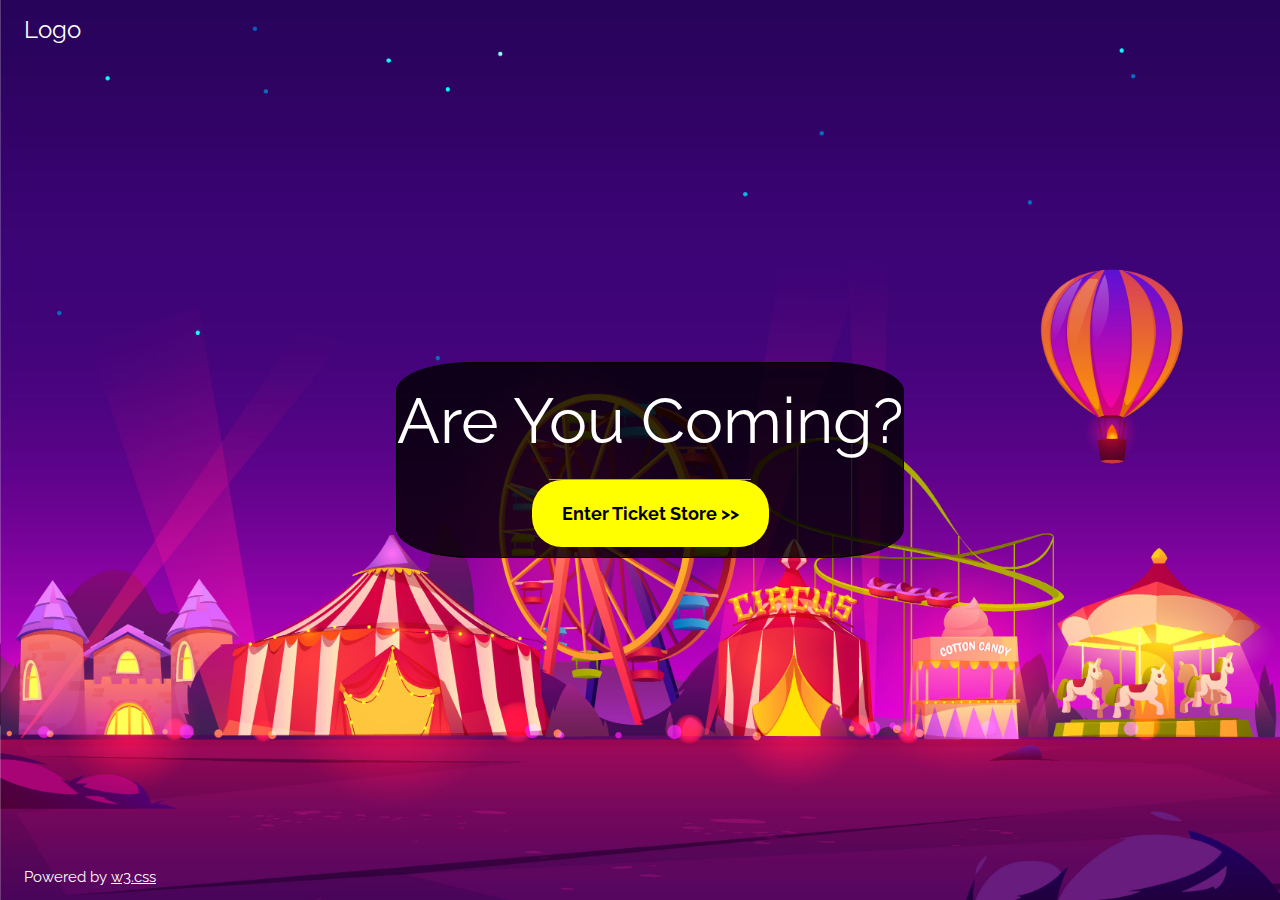
<file: MidtermExam/index.html>
<!DOCTYPE html>
<html>
<head>
<title>W3.CSS Template</title>
<meta charset="UTF-8">
<meta name="viewport" content="width=device-width, initial-scale=1">
<link rel="stylesheet" href="https://www.w3schools.com/w3css/4/w3.css">
<link rel="stylesheet" href="https://fonts.googleapis.com/css?family=Raleway">
<style>
body,h1 {font-family: "Raleway", sans-serif}
body, html {height: 100%}
.bgimg {
  background-image: url('images/1142.jpg');
  min-height: 100%;
  background-position: center;
  background-size: cover;
}
button{
	background:yellow;
	padding: 20px 30px;
	font-weight:bold;
	border:0;
	border-radius:30px;
	cursor:pointer;
}
#middleDisplay{
  background-color: rgba(0, 0, 0, 0.8);
  margin: 10px;
  padding-bottom: 10px;
  border: 1px solid black;
  border-radius: 15%;
  text-align: center;
}
</style>
</head>
<body>

<div class="bgimg w3-display-container w3-animate-opacity w3-text-white">
  <div class="w3-display-topleft w3-padding-large w3-xlarge">
    Logo
  </div>
  <div class="w3-display-middle" id="middleDisplay">
    <h1 class="w3-jumbo w3-animate-top">Are You Coming?</h1>
    <hr class="w3-border-grey" style="margin:auto;width:40%">
    <a href="Fairgrounds.html"><button class="w3-large w3-center">Enter Ticket Store >></button></a>
  </div>
  <div class="w3-display-bottomleft w3-padding-large">
    Powered by <a href="https://www.w3schools.com/w3css/default.asp" target="_blank">w3.css</a>
  </div>
</div>

</body>
</html>
</file>
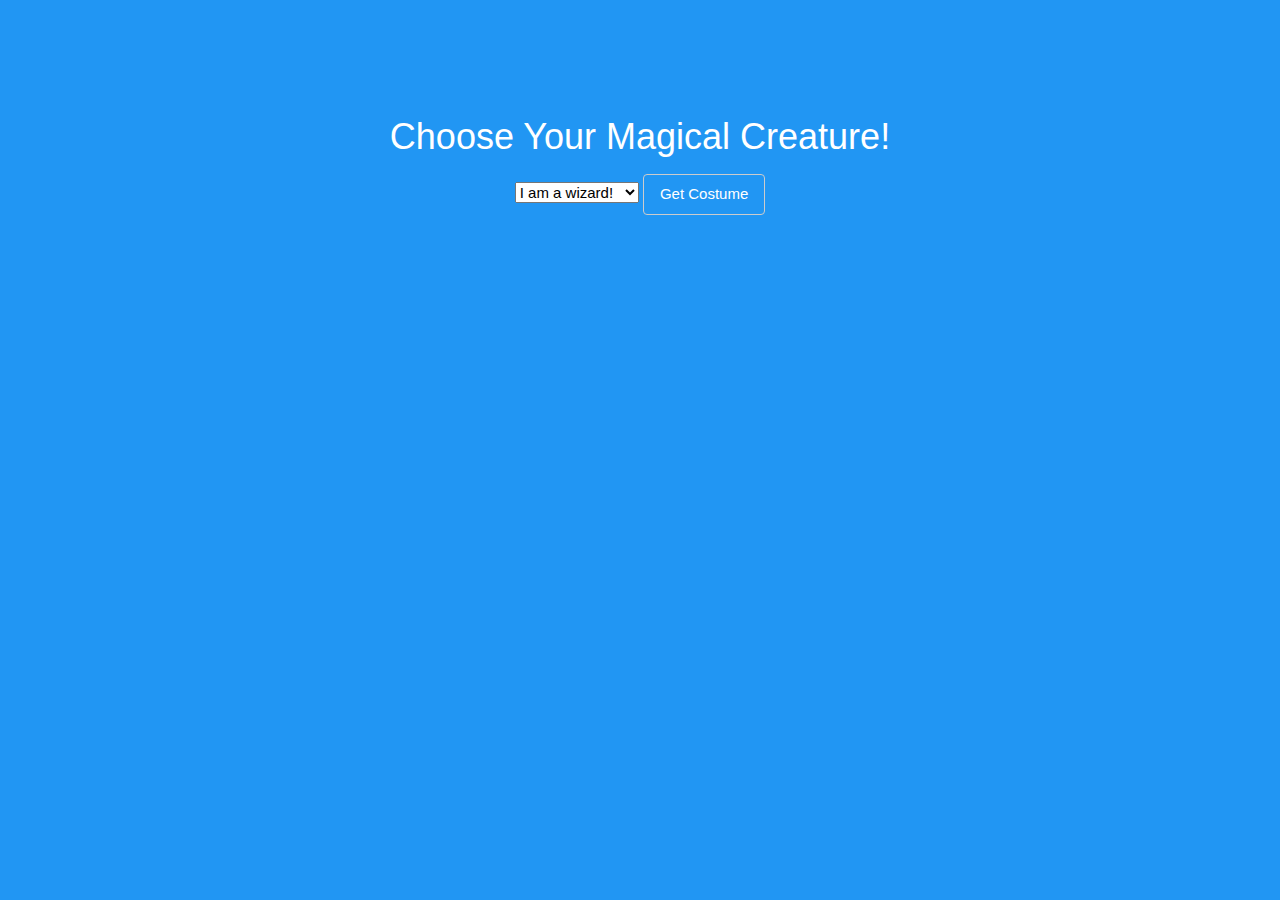
<file: Exercises/Exercise 1/index.html>
<!DOCTYPE html>
<html lang="en">
<head>
    <meta charset="UTF-8">
    <meta name="viewport" content="width=device-width, initial-scale=1.0">
    <title>Document</title>
    <link rel="stylesheet" href="style.css">
    <link rel="stylesheet" href="https://www.w3schools.com/w3css/4/w3.css">
</head>
<body class="w3-blue">
    <h1>Choose Your Magical Creature!</h1>
    <select id="creatureSelector">
        <option value="Wizard">I am a wizard!</option>
        <option value="Dragon">I am a dragon!</option>
        <option value="Fairy">I am a fairy!</option>
        <option value="Unicorn">I am a Unicorn!</option>
    </select>

    <button class="w3-button w3-round w3-border" onclick="selectCreature()">Get Costume</button>
    <br/>
    <p id="costumeInfo"></p>
    <script src="script.js"></script>
</body>
</html>
</file>
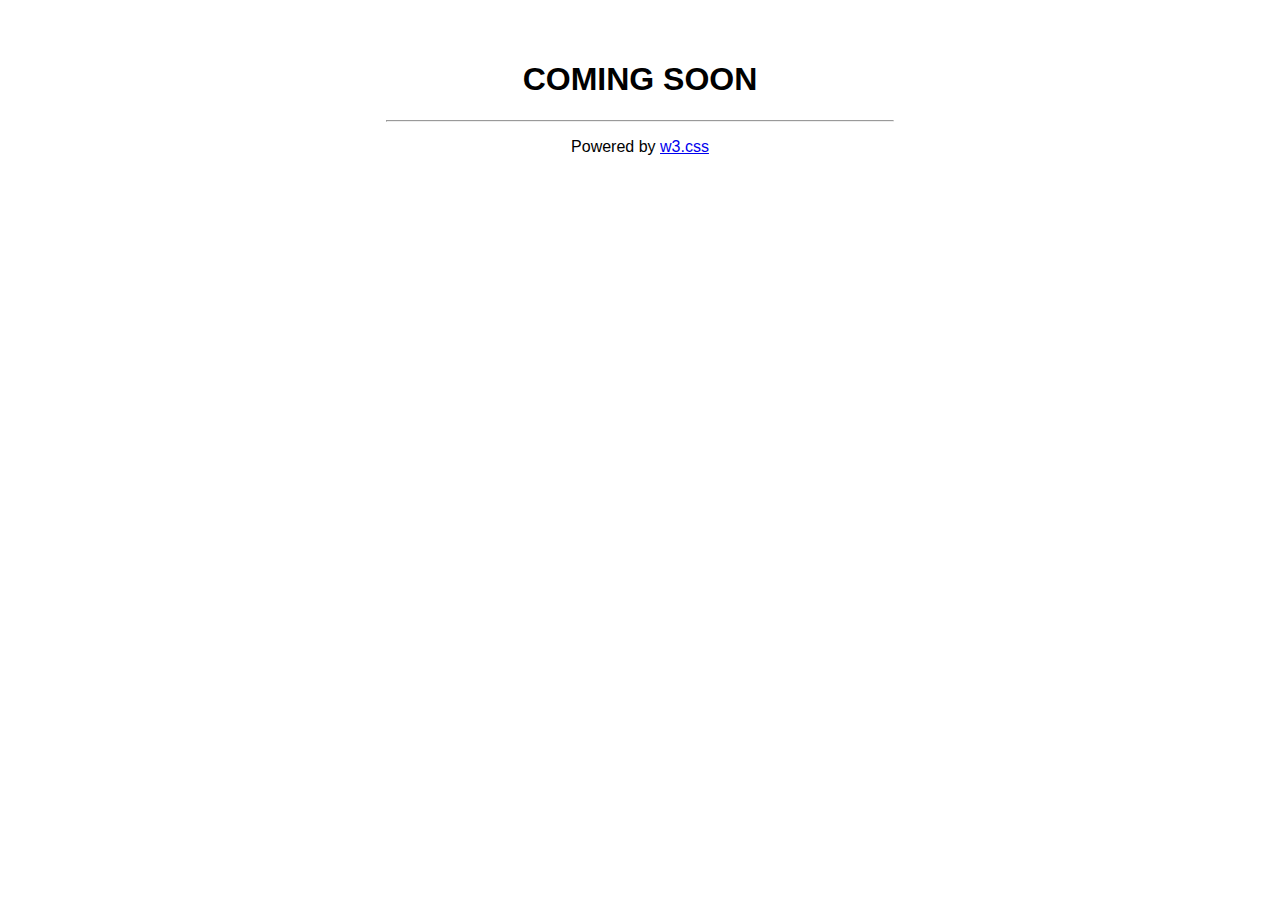
<file: Labs/Lab 4/index.html>
<!DOCTYPE html>
<html lang="en">
<head>
    <meta charset="UTF-8">
    <meta name="viewport" content="width=device-width, initial-scale=1.0">
    <title>Birthday Countdown</title>
    <link rel="stylesheet" href="style.css">
</head>
<body>
    <div class="bgimg w3-display-container w3-animate-opacity w3-text-white">
        <div class="w3-display-middle">
          <h1 class="w3-jumbo w3-animate-top">COMING SOON</h1>
          <hr class="w3-border-grey" style="margin:auto;width:40%">
          <div>
            <p class="w3-large w3-center" id="Countdown"></p>
          </div>
        </div>
        <div class="w3-display-bottomleft w3-padding-large">
          Powered by <a href="https://www.w3schools.com/w3css/default.asp" target="_blank">w3.css</a>
        </div>
      </div>
    <script src="script.js"></script>      
</body>
</html>
</file>
<file: Exercises/Exercise 1/style.css>
body {
    text-align: center;
    padding: 100px;
}
</file>
<file: Labs/Lab 4/style.css>
body,h1 {font-family: "Raleway", sans-serif;
    text-align: center;
  }
  body, html {height: 100%}
  .bgimg {
    background-image: url('https://fastly.picsum.photos/id/11/2500/1667.jpg?hmac=xxjFJtAPgshYkysU_aqx2sZir-kIOjNR9vx0te7GycQ');
    min-height: 100%;
    background-position: center;
    background-size: cover;
  }
  
  h1 {
    padding-top: 40px;
  }
</file>
